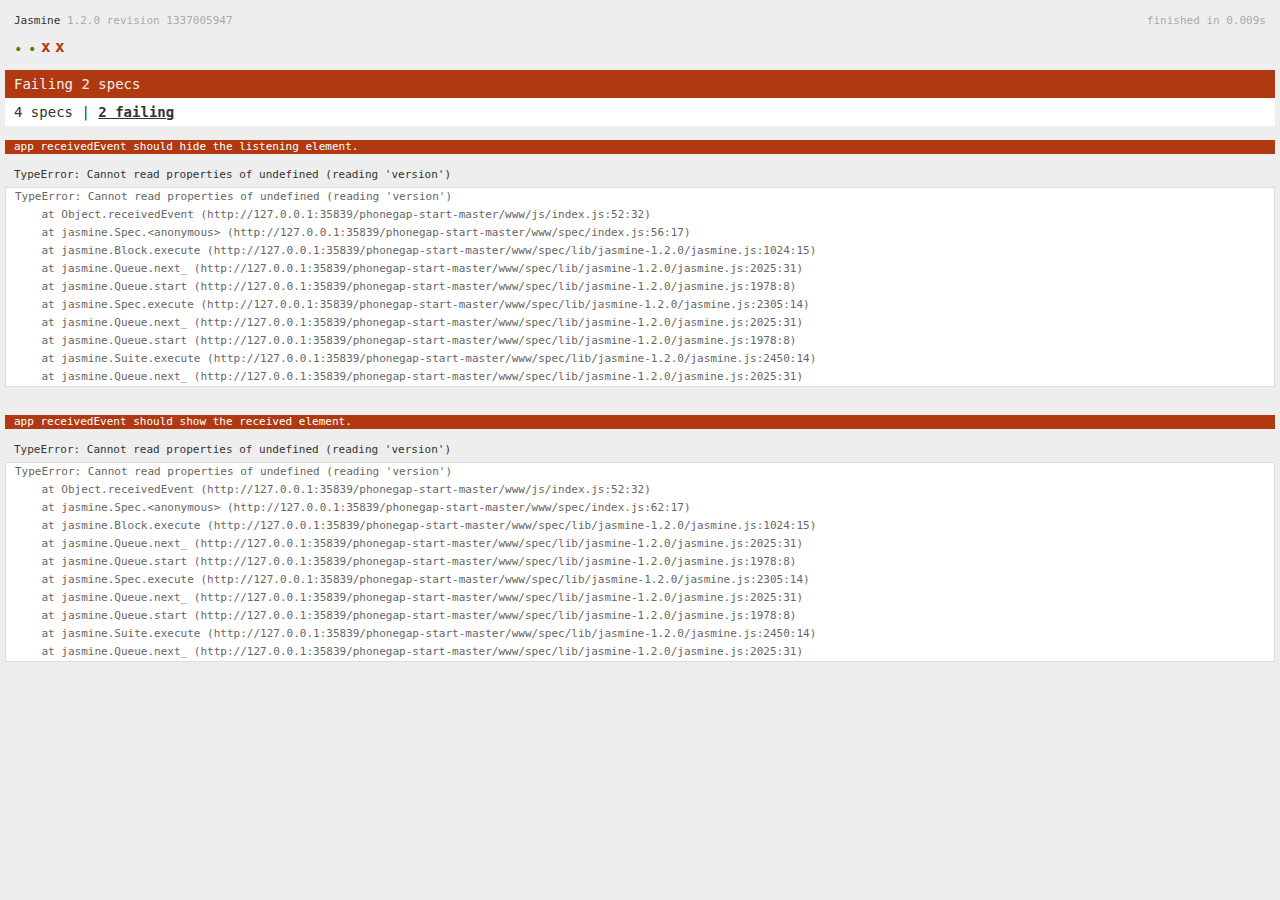
<file: phonegap-start-master/www/spec.html>
<!DOCTYPE html>
<!--
    Licensed to the Apache Software Foundation (ASF) under one
    or more contributor license agreements.  See the NOTICE file
    distributed with this work for additional information
    regarding copyright ownership.  The ASF licenses this file
    to you under the Apache License, Version 2.0 (the
    "License"); you may not use this file except in compliance
    with the License.  You may obtain a copy of the License at

    http://www.apache.org/licenses/LICENSE-2.0

    Unless required by applicable law or agreed to in writing,
    software distributed under the License is distributed on an
    "AS IS" BASIS, WITHOUT WARRANTIES OR CONDITIONS OF ANY
     KIND, either express or implied.  See the License for the
    specific language governing permissions and limitations
    under the License.
-->
<html>
    <head>
        <title>Jasmine Spec Runner</title>

        <!-- jasmine source -->
        <link rel="shortcut icon" type="image/png" href="spec/lib/jasmine-1.2.0/jasmine_favicon.png">
        <link rel="stylesheet" type="text/css" href="spec/lib/jasmine-1.2.0/jasmine.css">
        <script type="text/javascript" src="spec/lib/jasmine-1.2.0/jasmine.js"></script>
        <script type="text/javascript" src="spec/lib/jasmine-1.2.0/jasmine-html.js"></script>

        <!-- include source files here... -->
        <script type="text/javascript" src="js/index.js"></script>

        <!-- include spec files here... -->
        <script type="text/javascript" src="spec/helper.js"></script>
        <script type="text/javascript" src="spec/index.js"></script>

        <script type="text/javascript">
            (function() {
                var jasmineEnv = jasmine.getEnv();
                jasmineEnv.updateInterval = 1000;

                var htmlReporter = new jasmine.HtmlReporter();

                jasmineEnv.addReporter(htmlReporter);

                jasmineEnv.specFilter = function(spec) {
                    return htmlReporter.specFilter(spec);
                };

                var currentWindowOnload = window.onload;

                window.onload = function() {
                    if (currentWindowOnload) {
                        currentWindowOnload();
                    }
                    execJasmine();
                };

                function execJasmine() {
                    jasmineEnv.execute();
                }
            })();
        </script>
    </head>
    <body>
        <div id="stage" style="display:none;"></div>
    </body>
</html>
</file>
<file: phonegap-start-master/www/spec/lib/jasmine-1.2.0/jasmine.css>
body { background-color: #eeeeee; padding: 0; margin: 5px; overflow-y: scroll; }

#HTMLReporter { font-size: 11px; font-family: Monaco, "Lucida Console", monospace; line-height: 14px; color: #333333; }
#HTMLReporter a { text-decoration: none; }
#HTMLReporter a:hover { text-decoration: underline; }
#HTMLReporter p, #HTMLReporter h1, #HTMLReporter h2, #HTMLReporter h3, #HTMLReporter h4, #HTMLReporter h5, #HTMLReporter h6 { margin: 0; line-height: 14px; }
#HTMLReporter .banner, #HTMLReporter .symbolSummary, #HTMLReporter .summary, #HTMLReporter .resultMessage, #HTMLReporter .specDetail .description, #HTMLReporter .alert .bar, #HTMLReporter .stackTrace { padding-left: 9px; padding-right: 9px; }
#HTMLReporter #jasmine_content { position: fixed; right: 100%; }
#HTMLReporter .version { color: #aaaaaa; }
#HTMLReporter .banner { margin-top: 14px; }
#HTMLReporter .duration { color: #aaaaaa; float: right; }
#HTMLReporter .symbolSummary { overflow: hidden; *zoom: 1; margin: 14px 0; }
#HTMLReporter .symbolSummary li { display: block; float: left; height: 7px; width: 14px; margin-bottom: 7px; font-size: 16px; }
#HTMLReporter .symbolSummary li.passed { font-size: 14px; }
#HTMLReporter .symbolSummary li.passed:before { color: #5e7d00; content: "\02022"; }
#HTMLReporter .symbolSummary li.failed { line-height: 9px; }
#HTMLReporter .symbolSummary li.failed:before { color: #b03911; content: "x"; font-weight: bold; margin-left: -1px; }
#HTMLReporter .symbolSummary li.skipped { font-size: 14px; }
#HTMLReporter .symbolSummary li.skipped:before { color: #bababa; content: "\02022"; }
#HTMLReporter .symbolSummary li.pending { line-height: 11px; }
#HTMLReporter .symbolSummary li.pending:before { color: #aaaaaa; content: "-"; }
#HTMLReporter .bar { line-height: 28px; font-size: 14px; display: block; color: #eee; }
#HTMLReporter .runningAlert { background-color: #666666; }
#HTMLReporter .skippedAlert { background-color: #aaaaaa; }
#HTMLReporter .skippedAlert:first-child { background-color: #333333; }
#HTMLReporter .skippedAlert:hover { text-decoration: none; color: white; text-decoration: underline; }
#HTMLReporter .passingAlert { background-color: #a6b779; }
#HTMLReporter .passingAlert:first-child { background-color: #5e7d00; }
#HTMLReporter .failingAlert { background-color: #cf867e; }
#HTMLReporter .failingAlert:first-child { background-color: #b03911; }
#HTMLReporter .results { margin-top: 14px; }
#HTMLReporter #details { display: none; }
#HTMLReporter .resultsMenu, #HTMLReporter .resultsMenu a { background-color: #fff; color: #333333; }
#HTMLReporter.showDetails .summaryMenuItem { font-weight: normal; text-decoration: inherit; }
#HTMLReporter.showDetails .summaryMenuItem:hover { text-decoration: underline; }
#HTMLReporter.showDetails .detailsMenuItem { font-weight: bold; text-decoration: underline; }
#HTMLReporter.showDetails .summary { display: none; }
#HTMLReporter.showDetails #details { display: block; }
#HTMLReporter .summaryMenuItem { font-weight: bold; text-decoration: underline; }
#HTMLReporter .summary { margin-top: 14px; }
#HTMLReporter .summary .suite .suite, #HTMLReporter .summary .specSummary { margin-left: 14px; }
#HTMLReporter .summary .specSummary.passed a { color: #5e7d00; }
#HTMLReporter .summary .specSummary.failed a { color: #b03911; }
#HTMLReporter .description + .suite { margin-top: 0; }
#HTMLReporter .suite { margin-top: 14px; }
#HTMLReporter .suite a { color: #333333; }
#HTMLReporter #details .specDetail { margin-bottom: 28px; }
#HTMLReporter #details .specDetail .description { display: block; color: white; background-color: #b03911; }
#HTMLReporter .resultMessage { padding-top: 14px; color: #333333; }
#HTMLReporter .resultMessage span.result { display: block; }
#HTMLReporter .stackTrace { margin: 5px 0 0 0; max-height: 224px; overflow: auto; line-height: 18px; color: #666666; border: 1px solid #ddd; background: white; white-space: pre; }

#TrivialReporter { padding: 8px 13px; position: absolute; top: 0; bottom: 0; left: 0; right: 0; overflow-y: scroll; background-color: white; font-family: "Helvetica Neue Light", "Lucida Grande", "Calibri", "Arial", sans-serif; /*.resultMessage {*/ /*white-space: pre;*/ /*}*/ }
#TrivialReporter a:visited, #TrivialReporter a { color: #303; }
#TrivialReporter a:hover, #TrivialReporter a:active { color: blue; }
#TrivialReporter .run_spec { float: right; padding-right: 5px; font-size: .8em; text-decoration: none; }
#TrivialReporter .banner { color: #303; background-color: #fef; padding: 5px; }
#TrivialReporter .logo { float: left; font-size: 1.1em; padding-left: 5px; }
#TrivialReporter .logo .version { font-size: .6em; padding-left: 1em; }
#TrivialReporter .runner.running { background-color: yellow; }
#TrivialReporter .options { text-align: right; font-size: .8em; }
#TrivialReporter .suite { border: 1px outset gray; margin: 5px 0; padding-left: 1em; }
#TrivialReporter .suite .suite { margin: 5px; }
#TrivialReporter .suite.passed { background-color: #dfd; }
#TrivialReporter .suite.failed { background-color: #fdd; }
#TrivialReporter .spec { margin: 5px; padding-left: 1em; clear: both; }
#TrivialReporter .spec.failed, #TrivialReporter .spec.passed, #TrivialReporter .spec.skipped { padding-bottom: 5px; border: 1px solid gray; }
#TrivialReporter .spec.failed { background-color: #fbb; border-color: red; }
#TrivialReporter .spec.passed { background-color: #bfb; border-color: green; }
#TrivialReporter .spec.skipped { background-color: #bbb; }
#TrivialReporter .messages { border-left: 1px dashed gray; padding-left: 1em; padding-right: 1em; }
#TrivialReporter .passed { background-color: #cfc; display: none; }
#TrivialReporter .failed { background-color: #fbb; }
#TrivialReporter .skipped { color: #777; background-color: #eee; display: none; }
#TrivialReporter .resultMessage span.result { display: block; line-height: 2em; color: black; }
#TrivialReporter .resultMessage .mismatch { color: black; }
#TrivialReporter .stackTrace { white-space: pre; font-size: .8em; margin-left: 10px; max-height: 5em; overflow: auto; border: 1px inset red; padding: 1em; background: #eef; }
#TrivialReporter .finished-at { padding-left: 1em; font-size: .6em; }
#TrivialReporter.show-passed .passed, #TrivialReporter.show-skipped .skipped { display: block; }
#TrivialReporter #jasmine_content { position: fixed; right: 100%; }
#TrivialReporter .runner { border: 1px solid gray; display: block; margin: 5px 0; padding: 2px 0 2px 10px; }
</file>
